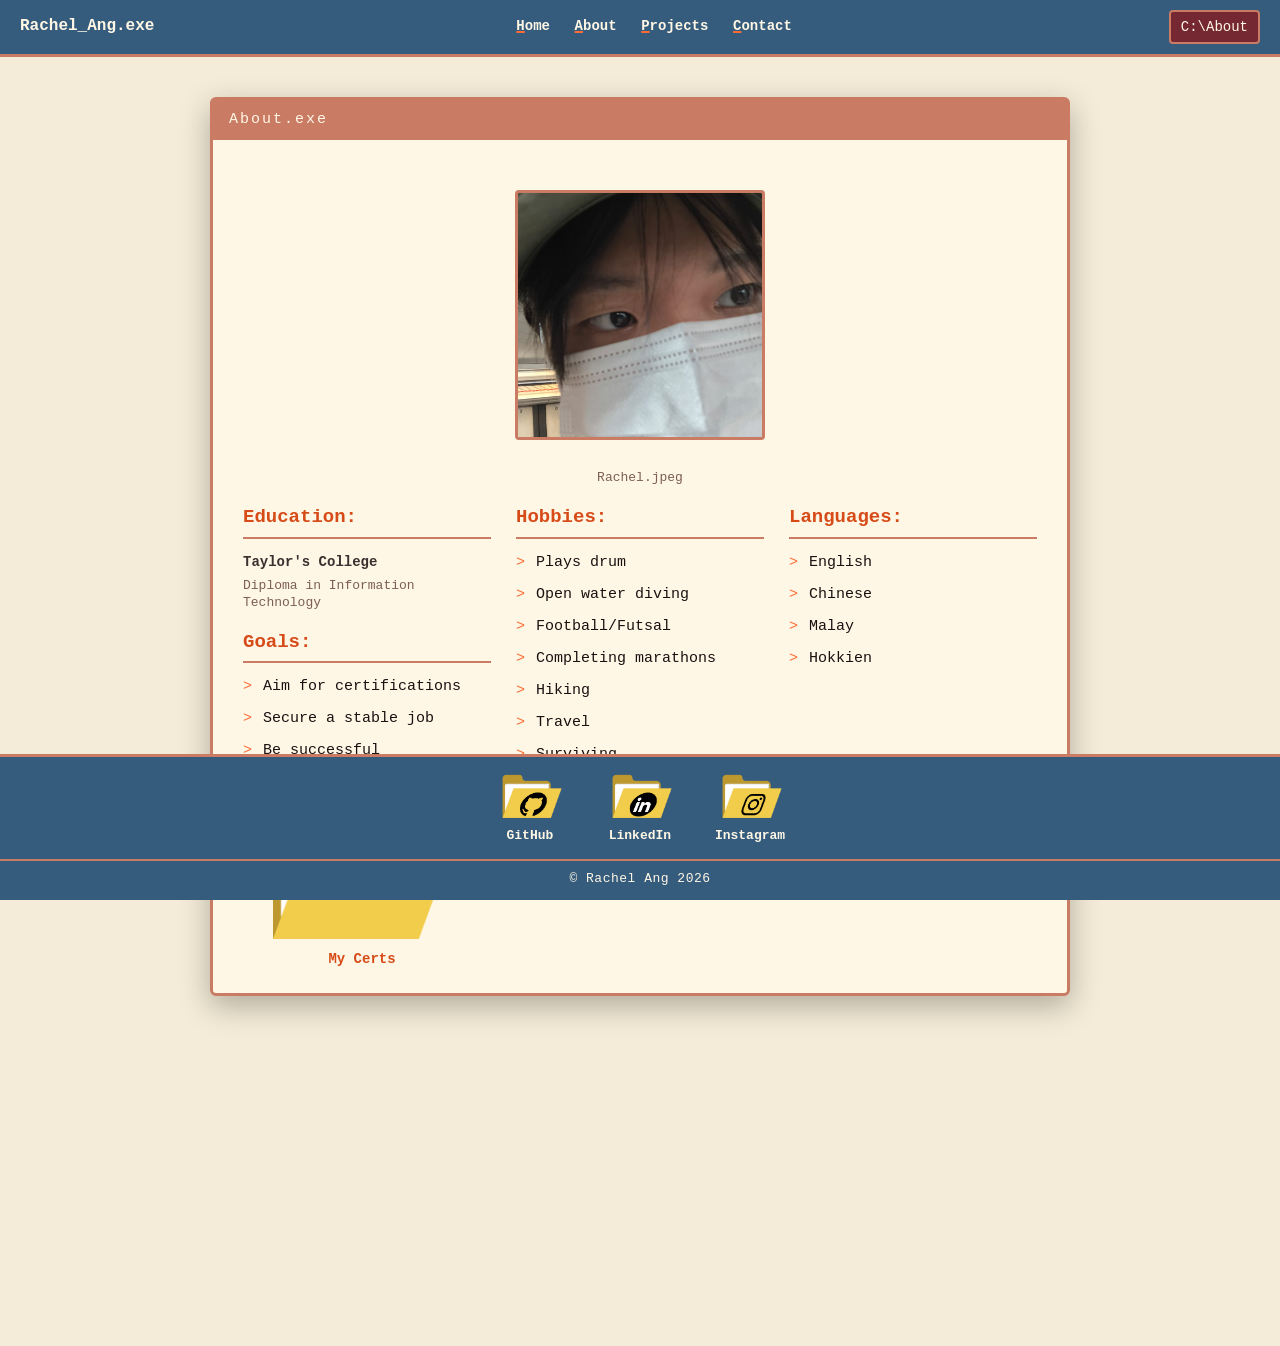
<file: Portfolio/about.html>
<!DOCTYPE html>
<html lang="en">

<head>
    <meta charset="UTF-8">
    <meta name="viewport" content="width=device-width, initial-scale=1.0">
    <title>Rachel Ang | About</title>
    <link rel="stylesheet" href="css/styles.css">
</head>

<body>

    <div class="nav-bar">
        <div class="name">
            <a href="hero.html">Rachel_Ang.exe</a>
        </div>
        <div class="menu">
            <a href="hero.html"><u>H</u>ome</a>
            <a href="about.html"><u>A</u>bout</a>
            <a href="projects.html"><u>P</u>rojects</a>
            <a href="contact.html"><u>C</u>ontact</a>
        </div>
        <div class="breadcrumbs">
            C:\About
        </div>
    </div>

    <div class="container">
        <div class="window">
            <div class="window-header">
                <p class="exe">About.exe</p>
            </div>
            <div class="page">
                <div class="profile-swap-container">
                    <input type="checkbox" id="avatar-toggle" class="avatar-checkbox">
                    <label for="avatar-toggle" class="avatar-frame">
                        <img src="img/pfp.jpeg" alt="Primary Avatar" class="avatar-img image-a">
                        <img src="img/pfp-v2.jpeg" alt="Secondary Avatar" class="avatar-img image-b">
                    </label>
                </div>
                <div>
                    <p
                        style="font-size: 13px; color: #7b5e57; text-align: center; margin-bottom: 15px; line-height: 1.3;">
                        Rachel.jpeg
                    </p>
                </div>
                <div class="about-grid">
                    <div>
                        <h3>Education:</h3>
                        <p style="font-size: 14px; color: #3b2f2f; margin-bottom: 5px; font-weight: bold;">Taylor's
                            College</p>
                        <p style="font-size: 13px; color: #7b5e57; margin-bottom: 15px; line-height: 1.3;">Diploma in
                            Information Technology</p>

                        <h3>Goals:</h3>
                        <ul>
                            <li>Aim for certifications</li>
                            <li>Secure a stable job</li>
                            <li>Be successful</li>
                        </ul>
                    </div>

                    <div>
                        <h3>Hobbies:</h3>
                        <ul>
                            <li>Plays drum</li>
                            <li>Open water diving</li>
                            <li>Football/Futsal</li>
                            <li>Completing marathons</li>
                            <li>Hiking</li>
                            <li>Travel</li>
                            <li>Surviving</li>
                        </ul>
                    </div>

                    <div>
                        <h3>Languages:</h3>
                        <ul>
                            <li>English</li>
                            <li>Chinese</li>
                            <li>Malay</li>
                            <li>Hokkien</li>
                        </ul>
                    </div>
                    <div class="certs-container">
                        <a href="certs.html" class="certs-link">
                            <img src="img/folder.png" alt="certifications" class="certs-icon">
                            <span class="certs-text">My Certs</span>
                        </a>
                    </div>
                </div>
            </div>
        </div>
    </div>

    <div class="footer-container">
        <div class="footer-icons">
            <a href="https://github.com/unihemisphericorca" target="_blank">
                <img src="img/github_folder.png" alt="github" height="50" width="70">
                <span>GitHub</span>
            </a>
            <a href="https://www.linkedin.com/in/diangelorachel/" target="_blank">
                <img src="img/linkedin_folder.png" alt="linkedin" height="50" width="70">
                <span>LinkedIn</span>
            </a>
            <a href="https://www.instagram.com/________________________rachel/" target="_blank">
                <img src="img/insta_folder.png" alt="instagram" height="50" width="70">
                <span>Instagram</span>
            </a>
        </div>
        <div class="copyright">
            &copy; Rachel Ang 2026
        </div>
    </div>

</body>

</html>
</file>
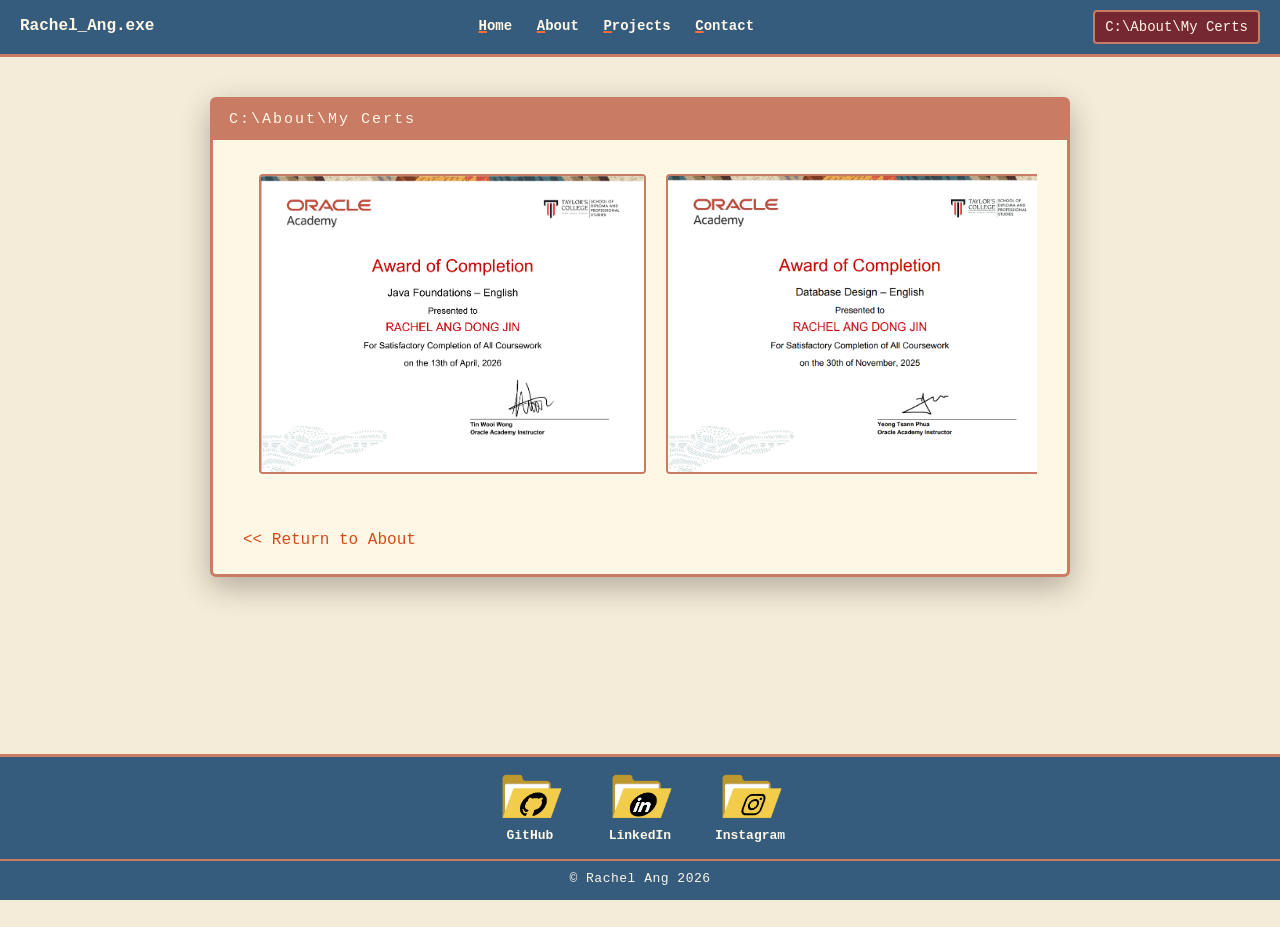
<file: Portfolio/certs.html>
<!DOCTYPE html>
<html lang="en">

<head>
    <meta charset="UTF-8">
    <meta name="viewport" content="width=device-width, initial-scale=1.0">
    <title>Rachel Ang | About: My Certs</title>
    <link rel="stylesheet" href="css/styles.css">
</head>

<body>

    <div class="nav-bar">
        <div class="name">
            <a href="hero.html">Rachel_Ang.exe</a>
        </div>
        <div class="menu">
            <a href="hero.html"><u>H</u>ome</a>
            <a href="about.html"><u>A</u>bout</a>
            <a href="projects.html"><u>P</u>rojects</a>
            <a href="contact.html"><u>C</u>ontact</a>
        </div>
        <div class="breadcrumbs">
            C:\About\My Certs
        </div>
    </div>

    <div class="container">
        <div class="window">
            <div class="window-header">
                <p class="exe">C:\About\My Certs</p>
            </div>
            <div class="page">
                <div class="certs">
                    <div class="certs-slider">
                        <img src="img/certs/Java-completion-cert.png" alt="Java">
                        <img src="img/certs/database-design-completion-cert.png" alt="Database Design">
                        <img src="img/certs/google-gemini.png" alt="Google Gemini">
                        <img src="img/certs/IICFE.png" alt="IICFE">
                        <img src="img/certs/ICIIC.png" alt="ICIIC">
                        <img src="img/certs/ICIIC-v2.jpg" alt="ICIIC-v2">
                        <img src="img/certs/student-delegation.jpg" alt="student-delegation">
                        <img src="img/certs/TBC-lobster.png" alt="OpenClaw participation">
                    </div>
                </div>
                <div class="project-navigation">
                    <p><a href="about.html">&lt;&lt; Return to About</a></p>
                </div>
            </div>
        </div>
    </div>

    <div class="footer-container">
        <div class="footer-icons">
            <a href="https://github.com/unihemisphericorca" target="_blank">
                <img src="img/github_folder.png" alt="github" height="50" width="70">
                <span>GitHub</span>
            </a>
            <a href="https://www.linkedin.com/in/diangelorachel/" target="_blank">
                <img src="img/linkedin_folder.png" alt="linkedin" height="50" width="70">
                <span>LinkedIn</span>
            </a>
            <a href="https://www.instagram.com/________________________rachel/" target="_blank">
                <img src="img/insta_folder.png" alt="instagram" height="50" width="70">
                <span>Instagram</span>
            </a>
        </div>
        <div class="copyright">
            &copy; Rachel Ang 2026
        </div>
    </div>

</body>

</html>
</file>
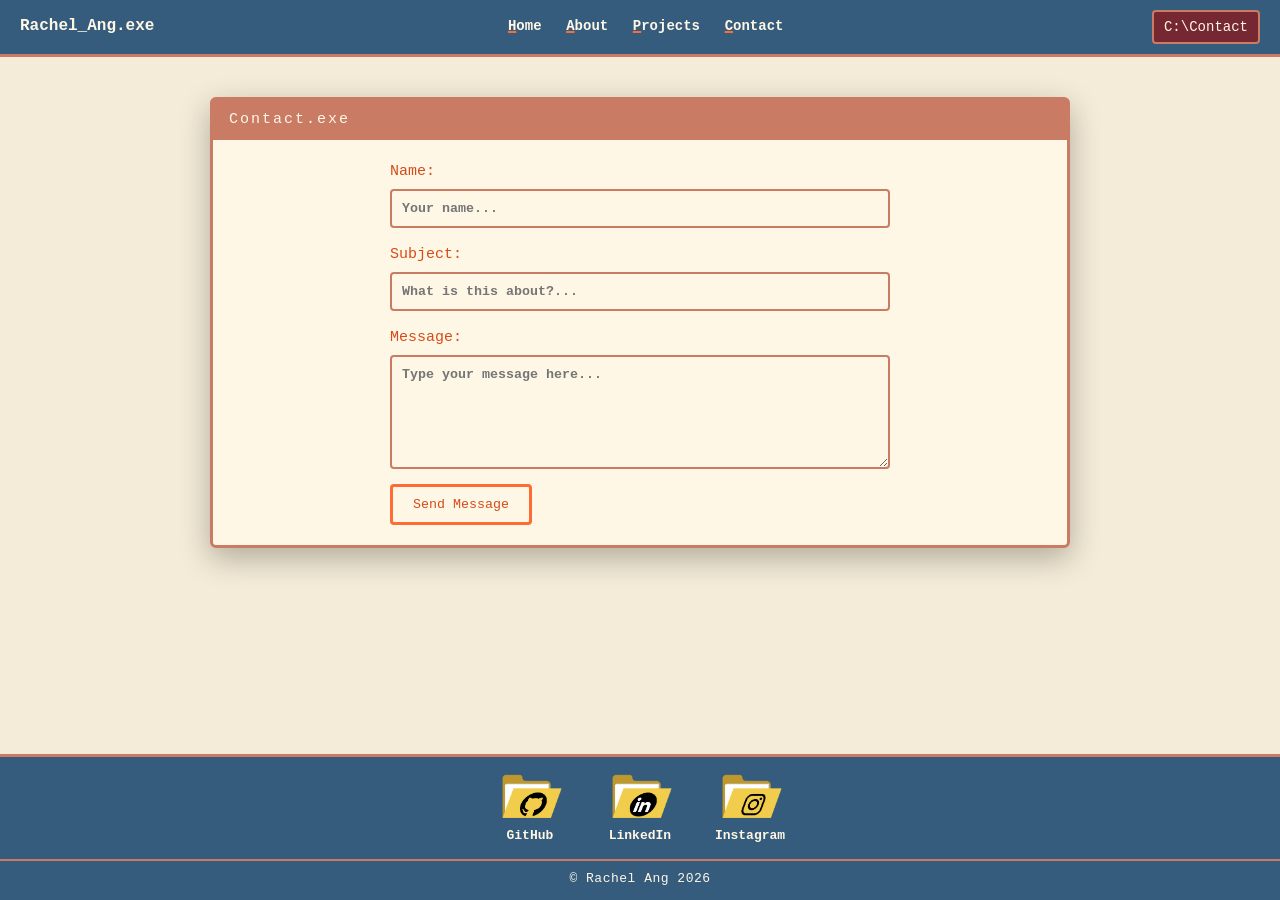
<file: Portfolio/contact.html>
<!DOCTYPE html>
<html lang="en">
<head>
    <meta charset="UTF-8">
    <meta name="viewport" content="width=device-width, initial-scale=1.0">
    <title>Rachel Ang | Contact</title>
    <link rel="stylesheet" href="css/styles.css">
</head>
<body>

    <div class="nav-bar">
        <div class="name">
            <a href="hero.html">Rachel_Ang.exe</a>
        </div>
        <div class="menu">
            <a href="hero.html"><u>H</u>ome</a>
            <a href="about.html"><u>A</u>bout</a>
            <a href="projects.html"><u>P</u>rojects</a>
            <a href="contact.html"><u>C</u>ontact</a>
        </div>
        <div class="breadcrumbs">
            C:\Contact
        </div>
    </div>

    <div class="container">
        <div class="window">
            <div class="window-header">
                <p class="exe">Contact.exe</p>
            </div>
            <div class="page">
                
                <form class="contact-form" action="mailto:diangelorachel@gmail.com" method="post" enctype="text/plain">
                    
                    <div class="form-group">
                        <label for="name">Name:</label>
                        <input type="text" id="name" name="Name" placeholder="Your name..." required>
                    </div>

                    <div class="form-group">
                        <label for="subject">Subject:</label>
                        <input type="text" id="subject" name="Subject" placeholder="What is this about?..." required>
                    </div>

                    <div class="form-group">
                        <label for="message">Message:</label>
                        <textarea id="message" name="Message" rows="6" placeholder="Type your message here..." required></textarea>
                    </div>

                    <button type="submit" class="send-btn">Send Message</button>
                </form>

            </div>
        </div>
    </div>

    <div class="footer-container">
        <div class="footer-icons">
            <a href="https://github.com/unihemisphericorca" target="_blank">
                <img src="img/github_folder.png" alt="github" height="50" width="70">
                <span>GitHub</span>
            </a>
            <a href="https://www.linkedin.com/in/diangelorachel/" target="_blank">
                <img src="img/linkedin_folder.png" alt="linkedin" height="50" width="70">
                <span>LinkedIn</span>
            </a>
            <a href="https://www.instagram.com/________________________rachel/" target="_blank">
                <img src="img/insta_folder.png" alt="instagram" height="50" width="70">
                <span>Instagram</span>
            </a>
        </div>
        <div class="copyright">
            &copy; Rachel Ang 2026
        </div>
    </div>

</body>
</html>
</file>
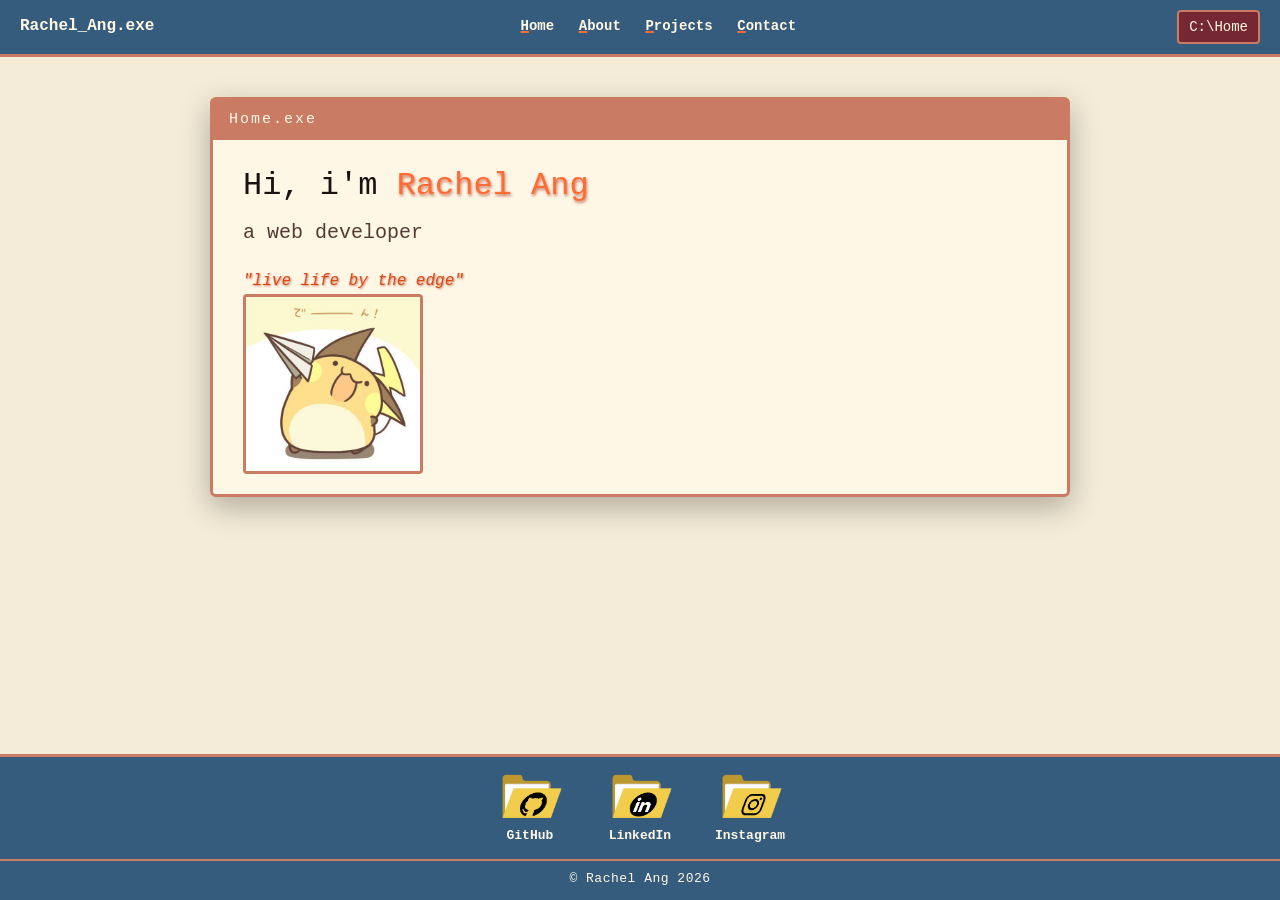
<file: Portfolio/hero.html>
<!DOCTYPE html>
<html lang="en">
<head>
    <meta charset="UTF-8">
    <meta name="viewport" content="width=device-width, initial-scale=1.0">
    <title>Rachel Ang | Home</title>
    <link rel="stylesheet" href="css/styles.css">
</head>
<body>

    <div class="nav-bar">
        <div class="name">
            <a href="hero.html">Rachel_Ang.exe</a>
        </div>
        <div class="menu">
            <a href="hero.html"><u>H</u>ome</a>
            <a href="about.html"><u>A</u>bout</a>
            <a href="projects.html"><u>P</u>rojects</a>
            <a href="contact.html"><u>C</u>ontact</a>
        </div>
        <div class="breadcrumbs">
            C:\Home
        </div>
    </div>

    <div class="container">
        <div class="window">
            <div class="window-header">
                <p class="exe">Home.exe</p>
            </div>
            <div class="page">
                <div class="hero-layout">
                    <div class="lside">
                        <p class="hi">Hi, i'm <em>Rachel Ang</em></p>
                        <p class="role">a web developer</p>
                        <p class="quote"><i>"live life by the edge"</i></p>
                    </div>
                    <div class="picture">
                        <img src="img/raichu.jpg" alt="Raichu">
                    </div>
                </div>
            </div>
        </div>
    </div>

    <div class="footer-container">
        <div class="footer-icons">
            <a href="https://github.com/unihemisphericorca" target="_blank">
                <img src="img/github_folder.png" alt="github" height="50" width="70">
                <span>GitHub</span>
            </a>
            <a href="https://www.linkedin.com/in/diangelorachel/" target="_blank">
                <img src="img/linkedin_folder.png" alt="linkedin" height="50" width="70">
                <span>LinkedIn</span>
            </a>
            <a href="https://www.instagram.com/________________________rachel/" target="_blank">
                <img src="img/insta_folder.png" alt="instagram" height="50" width="70">
                <span>Instagram</span>
            </a>
        </div>
        <div class="copyright">
            &copy; Rachel Ang 2026
        </div>
    </div>

</body>
</html>
</file>
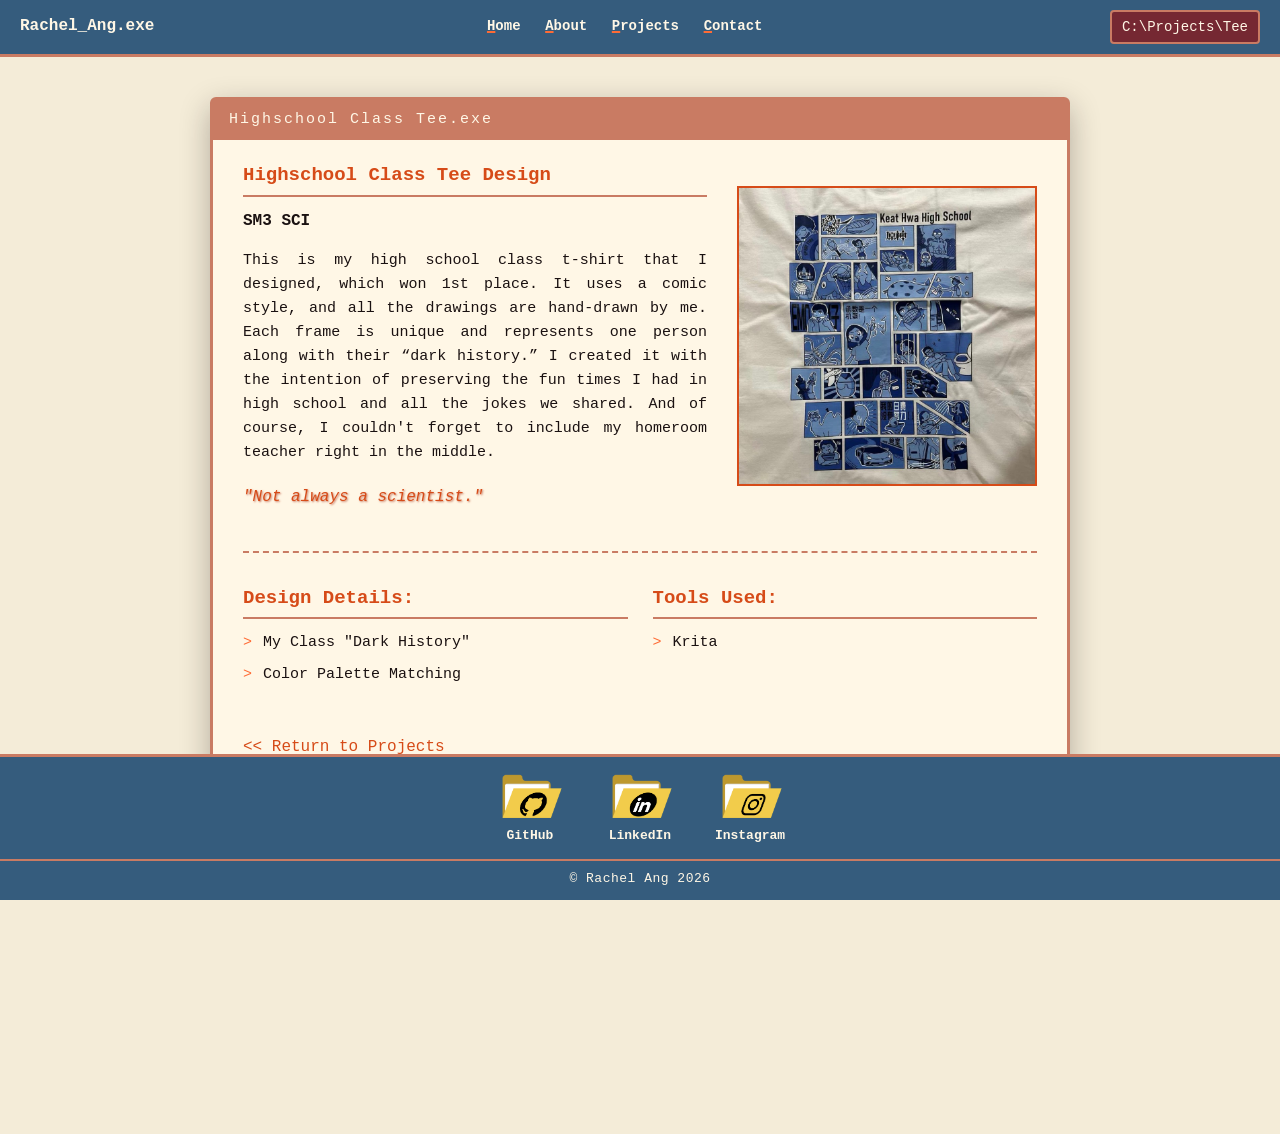
<file: Portfolio/projects-tee.html>
<!DOCTYPE html>
<html lang="en">

<head>
    <meta charset="UTF-8">
    <meta name="viewport" content="width=device-width, initial-scale=1.0">
    <title>Rachel Ang | Projects: Highschool Class Tee</title>
    <link rel="stylesheet" href="css/styles.css">
</head>

<body>

    <div class="nav-bar">
        <div class="name">
            <a href="hero.html">Rachel_Ang.exe</a>
        </div>
        <div class="menu">
            <a href="hero.html"><u>H</u>ome</a>
            <a href="about.html"><u>A</u>bout</a>
            <a href="projects.html"><u>P</u>rojects</a>
            <a href="contact.html"><u>C</u>ontact</a>
        </div>
        <div class="breadcrumbs">
            C:\Projects\Tee
        </div>
    </div>

    <div class="container">
        <div class="window">
            <div class="window-header">
                <p class="exe">Highschool Class Tee.exe</p>
            </div>
            <div class="page">

                <div class="hero">
                    <div class="lside">
                        <h3>Highschool Class Tee Design</h3>
                        <p class="project-role"><b>SM3 SCI</b></p>
                        <p class="project-description">
                            This is my high school class t-shirt that I designed, which won 1st place. It uses a comic style, and all the drawings are hand-drawn by me. Each frame is unique and represents one person along with their “dark history.” I created it with the intention of preserving the fun times I had in high school and all the jokes we shared. And of course, I couldn't forget to include my homeroom teacher right in the middle.
                        </p>
                        <p class="quote"><i>"Not always a scientist."</i></p>
                    </div>
                    
                    <div class="project-image-box">
                        <input type="checkbox" id="zoom-toggle" class="popup-checkbox">
                        <label for="zoom-toggle" class="image-clickable-frame">
                            <img src="img/highschool-class-tee-v2.jpeg" alt="Highschool Class Tee Artwork">
                        </label>
                    </div>
                </div>

                <div class="about-grid project-details-divider">
                    <div>
                        <h3>Design Details:</h3>
                        <ul>
                            <li>My Class "Dark History"</li>
                            <li>Color Palette Matching</li>
                        </ul>
                    </div>

                    <div>
                        <h3>Tools Used:</h3>
                        <ul>
                            <li>Krita</li>
                        </ul>
                    </div>
                </div>

                <div class="project-navigation">
                    <p><a href="projects.html">&lt;&lt; Return to Projects</a></p>
                </div>

            </div>
        </div>
    </div>

    <div class="footer-container">
        <div class="footer-icons">
            <a href="https://github.com/unihemisphericorca" target="_blank">
                <img src="img/github_folder.png" alt="github" height="50" width="70">
                <span>GitHub</span>
            </a>
            <a href="https://www.linkedin.com/in/diangelorachel/" target="_blank">
                <img src="img/linkedin_folder.png" alt="linkedin" height="50" width="70">
                <span>LinkedIn</span>
            </a>
            <a href="https://www.instagram.com/________________________rachel/" target="_blank">
                <img src="img/insta_folder.png" alt="instagram" height="50" width="70">
                <span>Instagram</span>
            </a>
        </div>
        <div class="copyright">
            &copy; Rachel Ang 2026
        </div>
    </div>

</body>

</html>
</file>
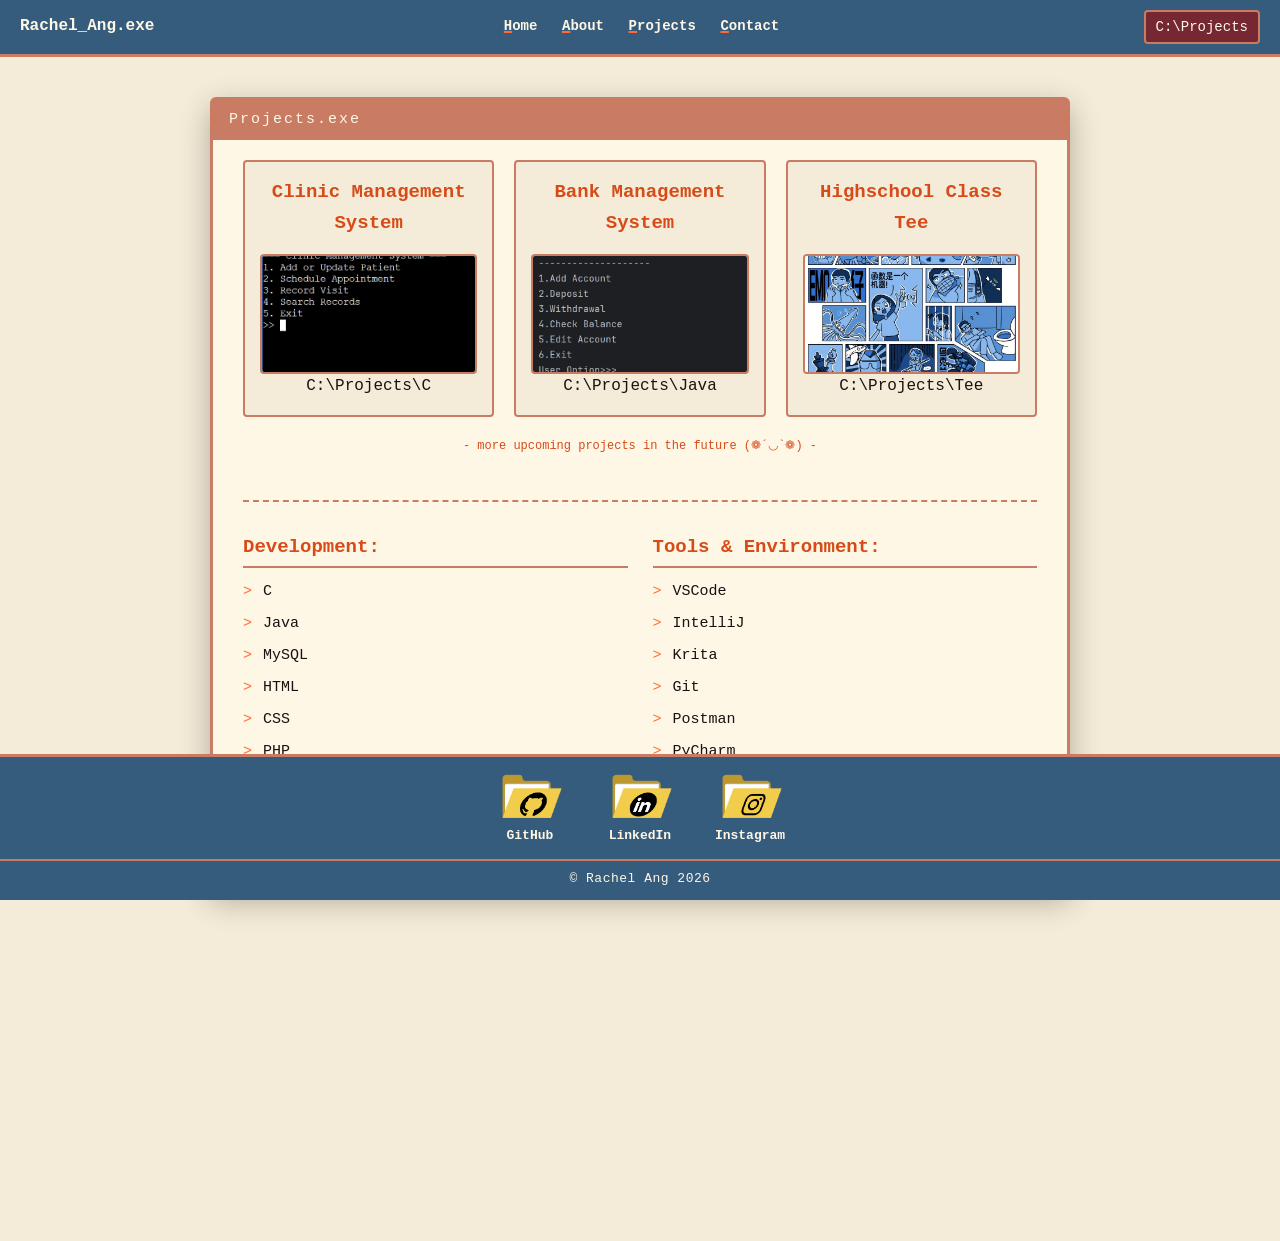
<file: Portfolio/projects.html>
<!DOCTYPE html>
<html lang="en">

<head>
    <meta charset="UTF-8">
    <meta name="viewport" content="width=device-width, initial-scale=1.0">
    <title>Rachel Ang | Projects</title>
    <link rel="stylesheet" href="css/styles.css">
</head>

<body>

    <div class="nav-bar">
        <div class="name">
            <a href="hero.html">Rachel_Ang.exe</a>
        </div>
        <div class="menu">
            <a href="hero.html"><u>H</u>ome</a>
            <a href="about.html"><u>A</u>bout</a>
            <a href="projects.html"><u>P</u>rojects</a>
            <a href="contact.html"><u>C</u>ontact</a>
        </div>
        <div class="breadcrumbs">
            C:\Projects
        </div>
    </div>

    <div class="container">
        <div class="window">
            <div class="window-header">
                <p class="exe">Projects.exe</p>
            </div>
            <div class="page">


                <div class="projects-grid">
                    <div class="project-card">
                        <h3>Clinic Management System</h3>
                        <a href="https://github.com/unihemisphericorca/Clinic-Management-System/tree/main" target="_blank">
                            <div class="project-placeholder"><img src="img/Clinic-Management-System.png"
                                    alt="Clinic Management System"></div>
                        </a>
                        <p>C:\Projects\C</p>
                    </div>

                    <div class="project-card">
                        <h3>Bank Management System</h3>
                        <a href="https://github.com/unihemisphericorca/Bank-Management-System/tree/main" target="_blank">
                            <div class="project-placeholder"><img src="img/Bank-Management-System.png"
                                    alt="Bank Management System"></div>
                        </a>
                        <p>C:\Projects\Java</p>
                    </div>

                    <div class="project-card">
                        <h3>Highschool Class Tee</h3>
                        <a href="projects-tee.html">
                            <div class="project-placeholder"><img src="img/highschool-class-tee.jpeg" alt="Highschool Class Tee"></div>
                        </a>
                        <p>C:\Projects\Tee</p>
                    </div>
                </div>

                <div class="project-comment">
                    <p>- more upcoming projects in the future (❁´◡`❁) -</p>
                </div>

                <div class="about-grid" style="margin-top: 40px; border-top: 2px dashed #c97b63; padding-top: 30px;">
                    <div>
                        <h3>Development:</h3>
                        <ul>
                            <li>C</li>
                            <li>Java</li>
                            <li>MySQL</li>
                            <li>HTML</li>
                            <li>CSS</li>
                            <li>PHP</li>
                            <li>Python</li>
                            <li>C++</li>
                            <li>Digital Design</li>
                        </ul>
                    </div>

                    <div>
                        <h3>Tools & Environment:</h3>
                        <ul>
                            <li>VSCode</li>
                            <li>IntelliJ</li>
                            <li>Krita</li>
                            <li>Git</li>
                            <li>Postman</li>
                            <li>PyCharm</li>
                            <li>Figma</li>
                        </ul>
                    </div>
                </div>

            </div>
        </div>
    </div>

    <div class="footer-container">
        <div class="footer-icons">
            <a href="https://github.com/unihemisphericorca" target="_blank">
                <img src="img/github_folder.png" alt="github" height="50" width="70">
                <span>GitHub</span>
            </a>
            <a href="https://www.linkedin.com/in/diangelorachel/" target="_blank">
                <img src="img/linkedin_folder.png" alt="linkedin" height="50" width="70">
                <span>LinkedIn</span>
            </a>
            <a href="https://www.instagram.com/________________________rachel/" target="_blank">
                <img src="img/insta_folder.png" alt="instagram" height="50" width="70">
                <span>Instagram</span>
            </a>
        </div>
        <div class="copyright">
            &copy; Rachel Ang 2026
        </div>
    </div>

</body>

</html>
</file>
<file: Portfolio/css/styles.css>
/* everything */
* {
    box-sizing: border-box;
    margin: 0;
    padding: 0;
    font-family: 'Courier New', Courier, monospace;
}

body {
    background-color: #f4ecd8;
    color: #1a1111;
    line-height: 1.6;
    padding-bottom: 250px;
}









/* Navigation Bar */
.nav-bar {
    background-color: #355c7d;
    border-bottom: 3px solid #c97b63;
    display: flex;
    justify-content: space-between;
    align-items: center;
    padding: 10px 20px;
    position: sticky;
    top: 0;
    z-index: 100;
}

/* Nav Bar Links */
.nav-bar a {
    color: #fff7e6;
    text-decoration: none;
}

.nav-bar a:hover {
    color: #ff6b35;
}

.name a {
    color: #fff7e6;
    font-weight: 550;
}

.menu a {
    margin-right: 15px;
    font-size: 14px;
    font-weight: 550;
}

.menu a u {
    text-decoration-color: #ff6b35;
    text-decoration-thickness: 2px;
}

.breadcrumbs {
    color: #fff7e6;
    font-size: 14px;
    background: #752832;
    padding: 4px 10px;
    border-radius: 4px;
    border: 2px solid #c97b63;
}

/* Navigation Bar */










/* Window Container */
.container {
    max-width: 900px;
    margin-top: 40px;
    margin-left: auto;
    margin-right: auto;
    margin-bottom: 100px;
    padding: 0 20px;
}

.window {
    background-color: #fff7e6;
    border: 3px solid #c97b63;
    border-radius: 6px;
    box-shadow: 0 10px 30px rgba(26, 17, 17, 0.3);
}

.window-header {
    background: #c97b63;
    padding: 8px 16px;
    display: flex;
    justify-content: space-between;
    align-items: center;
}

.exe {
    color: #fff7e6;
    font-size: 15px;
    letter-spacing: 2px;
}

.page {
    padding: 20px 30px;
}

/* Window Container */












/* Hero Page */
.hero {
    display: flex;
    gap: 30px;
    align-items: center;
    flex-wrap: wrap;
}

.lside {
    flex: 1;
    min-width: 280px;
}

.hi {
    font-size: 32px;
    margin-bottom: 5px;
    color: #1a1111;
}

.hi em {
    color: #ff6b35;
    font-style: normal;
    text-shadow: 1px 2px 3px #c97b63;
}

.role {
    font-size: 20px;
    color: #523a35;
}

.quote {
    margin-top: 20px;
    color: #d64b18;
    text-shadow: 1px 1px 2px #c97b63;
}

.picture {
    width: 180px;
    height: 180px;
    border: 3px solid #c97b63;
    border-radius: 4px;
    overflow: hidden;
    background: #f4ecd8;
}

.picture label {
    cursor: pointer;
    display: block;
    width: 100%;
    height: 100%;
}

.picture img {
    width: 100%;
    height: 100%;
    object-fit: cover;
    transition: transform 0.3s ease;
}

#rotate-trigger:checked+label img {
    transform: rotate(90deg);
}













.profile-swap-container {
    width: 250px;
    height: 250px;
    margin: 30px auto;
    position: relative;
}

.avatar-checkbox {
    display: none;
}

.avatar-frame {
    display: block;
    width: 100%;
    height: 100%;
    border: 3px solid #c97b63;
    border-radius: 4px; 
    overflow: hidden;
    cursor: pointer;
    position: relative;
}

.avatar-img {
    width: 100%;
    height: 100%;
    object-fit: cover;
    position: absolute;
    top: 0;
    left: 0;
    transition: opacity 0.2s ease-in-out;
}

/* Default state layout priority */
.image-a {
    opacity: 1;
    z-index: 2;
}

.image-b {
    opacity: 0;
    z-index: 1;
}


.avatar-checkbox:checked ~ .avatar-frame .image-a {
    opacity: 0;
}

.avatar-checkbox:checked ~ .avatar-frame .image-b {
    opacity: 1;
    z-index: 3;
}



.about-grid {
    display: grid;
    grid-template-columns: repeat(auto-fit, minmax(200px, 1fr));
    gap: 25px;
}

h3 {
    color: #d64b18;
    font-size: 19px;
    margin-bottom: 12px;
    border-bottom: 2px solid #c97b63;
    padding-bottom: 4px;
}

ul {
    list-style: none;
}

ul li {
    position: relative;
    padding-left: 20px;
    margin-bottom: 8px;
    font-size: 15px;
    color: #1a1111;
}

ul li::before {
    content: ">";
    position: absolute;
    left: 0;
    color: #ff6b35;
}


.certs-container {
    margin-top: 10px;
    padding-right: 10px;
}

.certs-link {
    display: inline-block;
    text-decoration: none;
    text-align: center;
    transition: transform 0.2s ease;
}

.certs-link:hover {
    transform: scale(1.05);
}

.certs-icon {
    width: 75%;   
    height: 75%;  
}

.certs-text {
    display: block;
    font-size: 14px;
    font-weight: bold;
    color: #d64b18;
}
/* About  */














/* Projects Page Layout */
.projects-grid {
    display: grid;
    grid-template-columns: repeat(auto-fit, minmax(240px, 1fr));
    gap: 20px;
}

.project-card {
    background: #f4ecd8;
    border: 2px solid #c97b63;
    border-radius: 4px;
    padding: 15px;
    text-align: center;
    transition: transform 0.2s, border-color 0.2s;
}

.project-card:hover {
    transform: translateY(-5px);
    border-color: #ff6b35;
}

.project-card h3, p {
    border: none;
}

.project-comment {
    color: #d64b18;
    font-size: 12px;
    margin-top: 20px;
    padding-bottom: 4px;
    text-align: center;
}

.project-placeholder {
    width: 100%;
    height: 120px;
    background: #fff7e6;
    border: 2px solid #c97b63;
    display: flex;
    align-items: center;
    justify-content: center;
    color: #523a35;
    border-radius: 4px;
    overflow: hidden;
}

.project-placeholder img {
    width: 100%;
    height: 100%;
    object-fit: cover;
}












/* Contact Page Form Elements */
.contact-form {
    display: flex;
    flex-direction: column;
    gap: 15px;
    max-width: 500px;
    margin: 0 auto;
}

.form-group {
    display: flex;
    flex-direction: column;
    gap: 5px;
}

.form-group label {
    font-size: 15px;
    color: #d64b18;
}

.form-group input,
.form-group textarea {
    background-color: #fff7e6;
    border: 2px solid #c97b63;
    color: #1a1111;
    padding: 10px;
    font-family: inherit;
    font-weight: bold;
    border-radius: 4px;
}

.form-group input:focus,
.form-group textarea:focus {
    outline: none;
    border-color: #ff6b35;
}

.send-btn {
    background-color: transparent;
    border: 3px solid #ff6b35;
    color: #d64b18;
    padding: 10px 20px;
    font-family: inherit;
    cursor: pointer;
    border-radius: 4px;
    transition: background-color 0.2s, color 0.2s;
    align-self: flex-start;
}

.send-btn:hover {
    background-color: #ff6b35;
    color: #fff7e6;
}










/* Class Tee  */

.project-role {
    margin-bottom: 15px;
}

.project-description {
    font-size: 15px;
    text-align: justify;
    color: #1a1111;
    margin-bottom: 15px;
}

.project-details-divider {
    margin-top: 40px;
    border-top: 2px dashed #c97b63;
    padding-top: 30px;
}

.project-navigation {
    margin-top: 40px;
}

.project-navigation a {
    color: #d64b18;
    text-decoration: none;
}

.project-navigation a:hover {
    text-decoration: underline;
}






/* picture zoom in and out  */
.project-image-box {
    width: 300px;
    height: 300px;
    position: relative;
}


.image-clickable-frame {
    display: block;
    width: 100%;
    height: 100%;
    border: 2px solid #d64b18;
    cursor: zoom-in;
    transition: background-color 0.3s ease;
}

.image-clickable-frame img {
    width: 100%;
    height: 100%;
    object-fit: cover;
    display: block;
}


.popup-checkbox {
    display: none;
}


.popup-checkbox:checked~.image-clickable-frame {
    position: fixed;
    top: 0;
    left: 0;
    width: 100%;
    height: 100%;
    background-color: rgba(26, 17, 17, 0.85);
    /* Semi-transparent dark background */
    z-index: 9999;
    border: none;
    cursor: zoom-out;
    display: flex;
    align-items: center;
    justify-content: center;
    padding: 40px;
}


.popup-checkbox:checked .image-clickable-frame img {
    width: auto;
    height: auto;
    max-width: 90%;
    max-height: 90%;
    object-fit: contain;
    border: 3px solid #fff7e6;
    box-shadow: 0px 4px 20px rgba(0, 0, 0, 0.6);
}


.certs {
    display: flex;
    align-items: center;
    overflow-x: auto;
    padding : 14px 16px;
}

.certs-slider {
    display: flex;
    gap: 20px;
    flex-wrap: nowrap;    
}

.certs img {
    height: 300px;
    width: auto;
    border: 2px solid #c97b63;
    border-radius: 4px;
    flex-shrink: 0;
}








.footer-container {
    position: fixed;
    bottom: 0;
    left: 0;
    right: 0;
    background: #355c7d;
    /* Vintage Blue */
    border-top: 3px solid #c97b63;
    display: flex;
    flex-direction: column;
    align-items: center;
    padding: 15px 0 10px 0;
    z-index: 100;
}

.footer-icons {
    display: flex;
    justify-content: center;
    gap: 40px;
    margin-bottom: 12px;
}

.footer-icons a {
    display: flex;
    flex-direction: column;
    align-items: center;
    font-size: 13px;
    font-weight: 550;
    color: #fff7e6;
    text-decoration: none;
}

.footer-icons a:hover {
    color: #ff6b35;
}

.footer-icons img {
    margin-bottom: 4px;
    transition: transform 0.2s;
}

.footer-icons a:hover img {
    transform: scale(1.05);
}

.copyright {
    font-size: 13px;
    color: #fff7e6;
    letter-spacing: 0.5px;
    border-top: 2px solid #c97b63;
    width: 100%;
    text-align: center;
    padding-top: 8px;
}














@media (max-width: 715px) {
    .nav-bar {
        flex-direction: column;
        gap: 10px;
        text-align: center;
    }

    .breadcrumbs {
        flex-direction: column;
        text-align: center;
    }

    .hero {
        display: flex;
        flex-direction: column;
        align-items: center;
    }

    .hero-layout {
        text-align: center;
        justify-content: center;
    }

    .project-image-box {
        margin: 20px auto 0 auto;
        display: block;
    }

    .certs-container {
        justify-content: center;
    }
}
</file>
